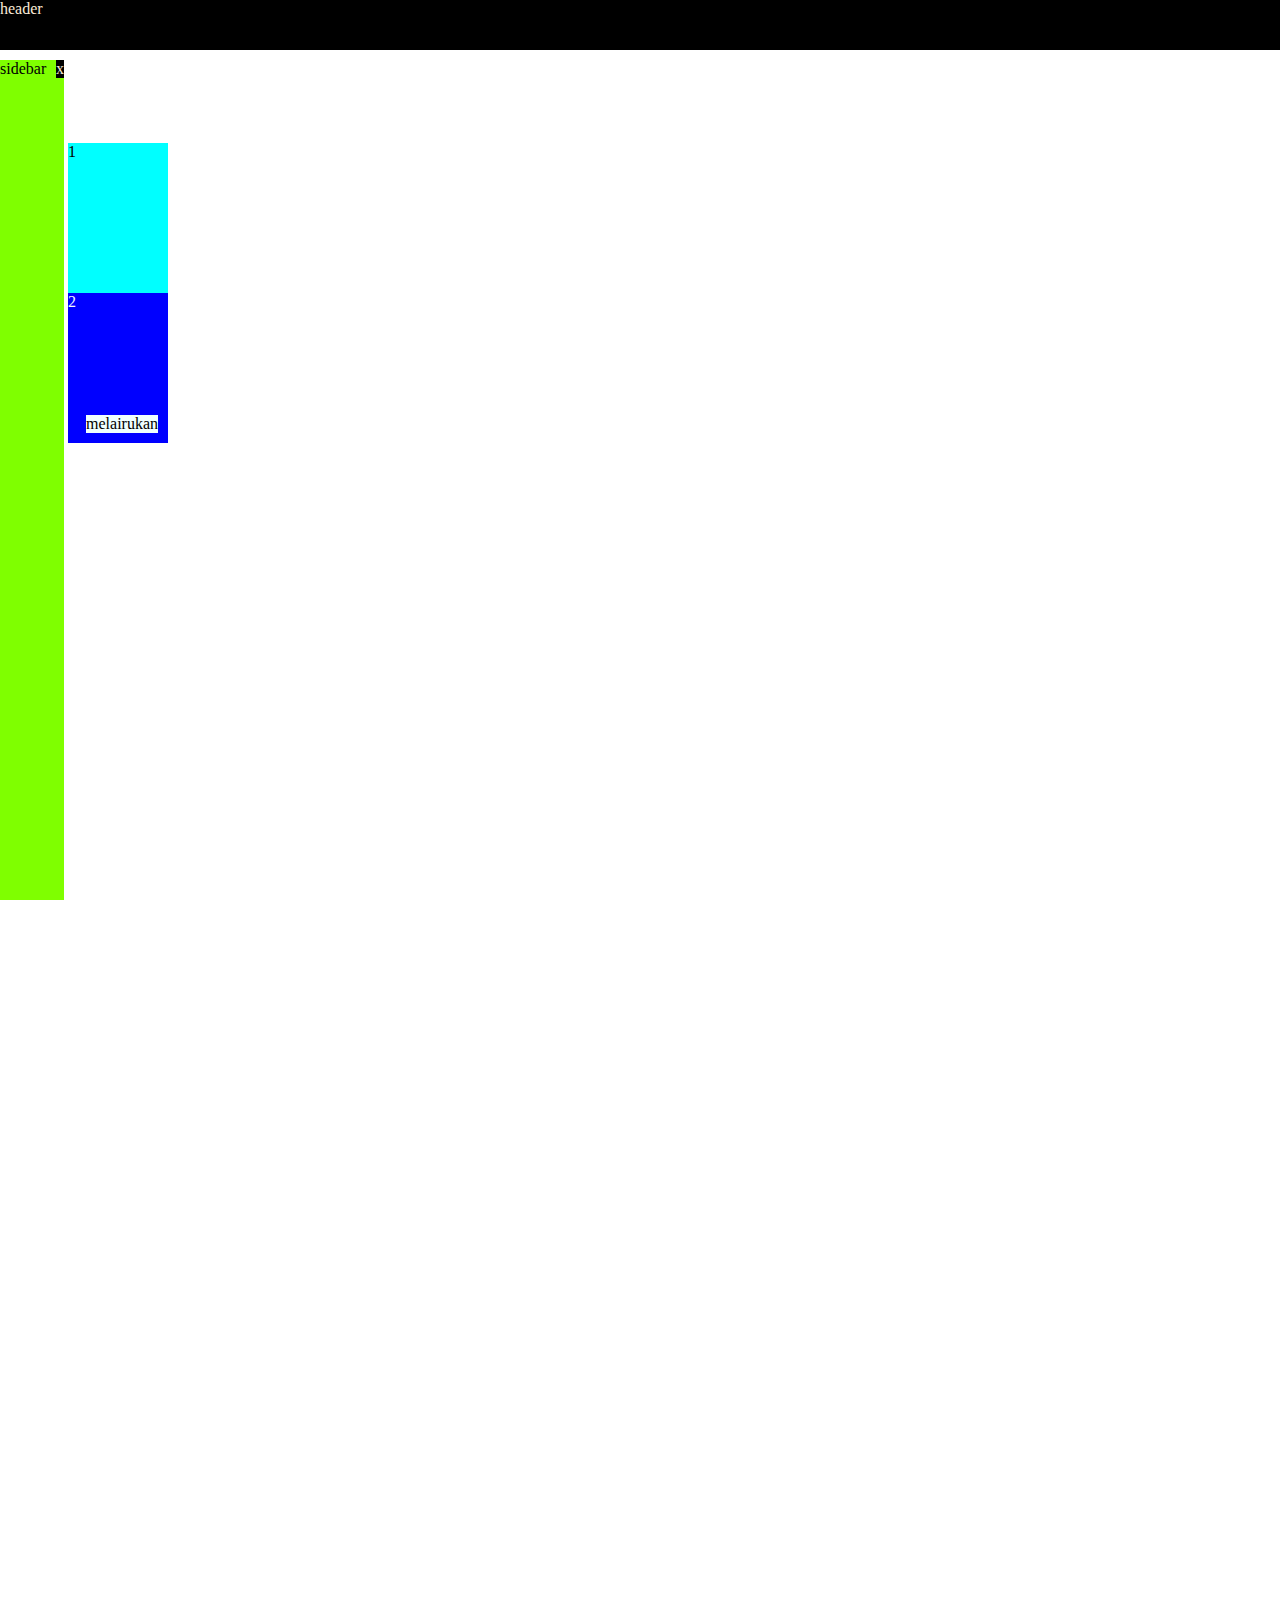
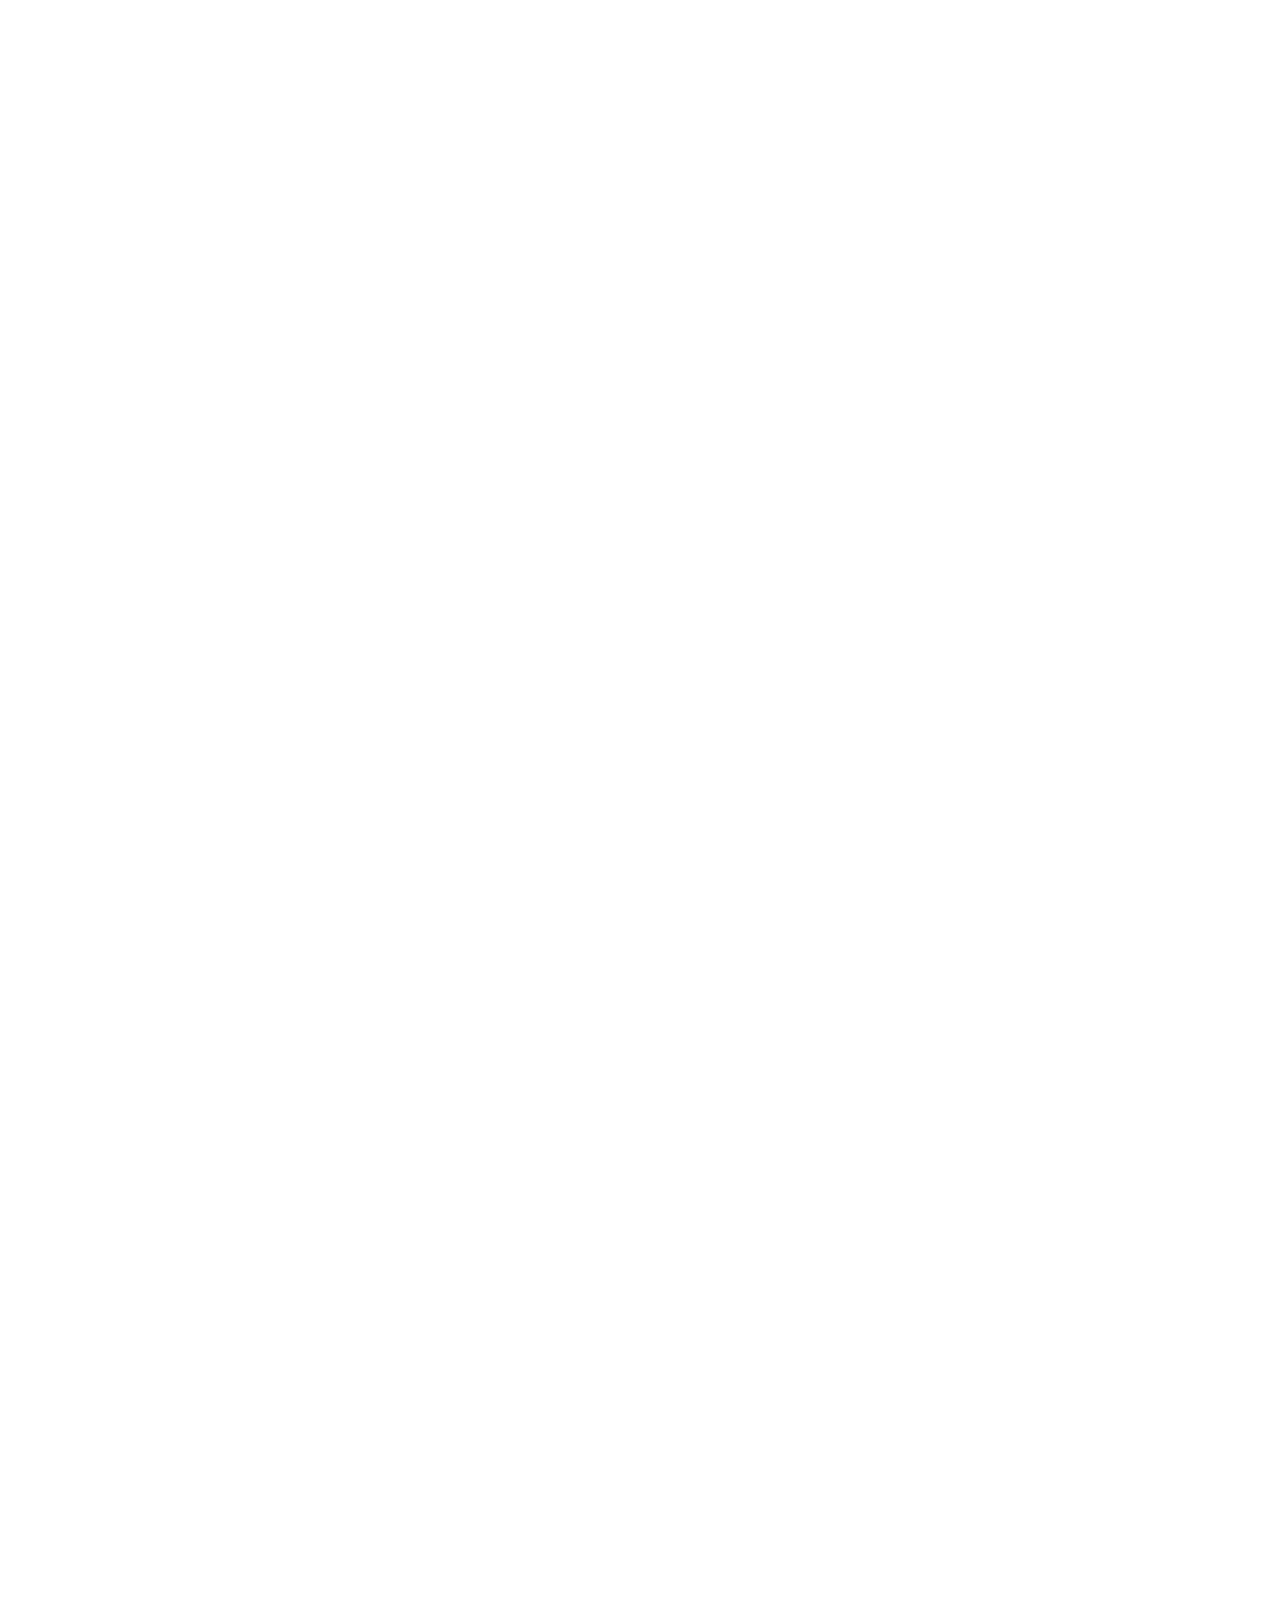
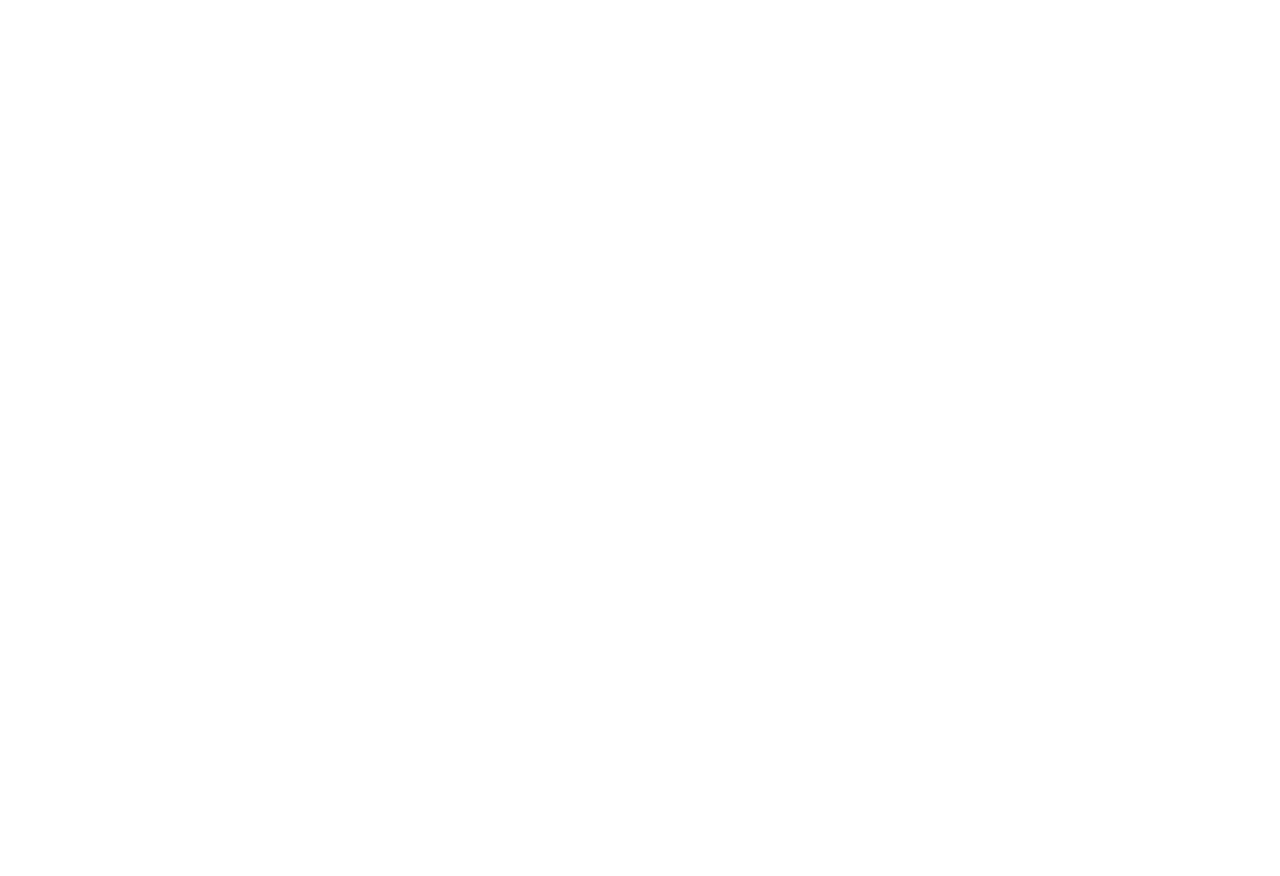
<file: viswa/thumbnails/practice.html>
<!DOCTYPE html>
<html lang="en">
<head>
  <meta charset="UTF-8">
  <meta name="viewport" content="width=device-width, initial-scale=1.0">
  <title>Document</title>
  <style>
    .one{
      background-color: aqua;
      height: 150px;
      width: 100px;
      margin-top: 75px;
    }
    .two{
      background-color: blue;
      height: 150px;
      width: 100px;
      color: aliceblue;
      position: relative;
    }
    .top{
      background-color: black;
      color: antiquewhite;
      position: fixed ;
      top:0px;
      height: 50px;
      left: 0px;
      right: 0px;
      
    }
    .sb{
      background-color: chartreuse;
      position: fixed;
      left: 0px;
      top:60px;
      bottom: 0px;
      width: 64px;
    }

    .pos{
      position: absolute;
      background-color: black;
      color: antiquewhite;
      top: 0px;
      right: 0px;
      cursor: pointer;
    }
    .mela{
      position: absolute;
      background-color: azure;
      color:black;
      bottom: 10px;
      right: 10px;
    }
  </style>
</head>
<body style="height: 4000px; padding-left: 60px; padding-top: 60px;">
  <div class="sb">
    sidebar
    <div class="pos">
     x
    </div>
  </div>
  <div class="top">
    header
  </div>
 
  <div class="one">
    1
  </div>
  <div class="two">
    2
    <div class="mela">
      melairukan
    </div>
  </div>

  
</body>
</html>
</file>
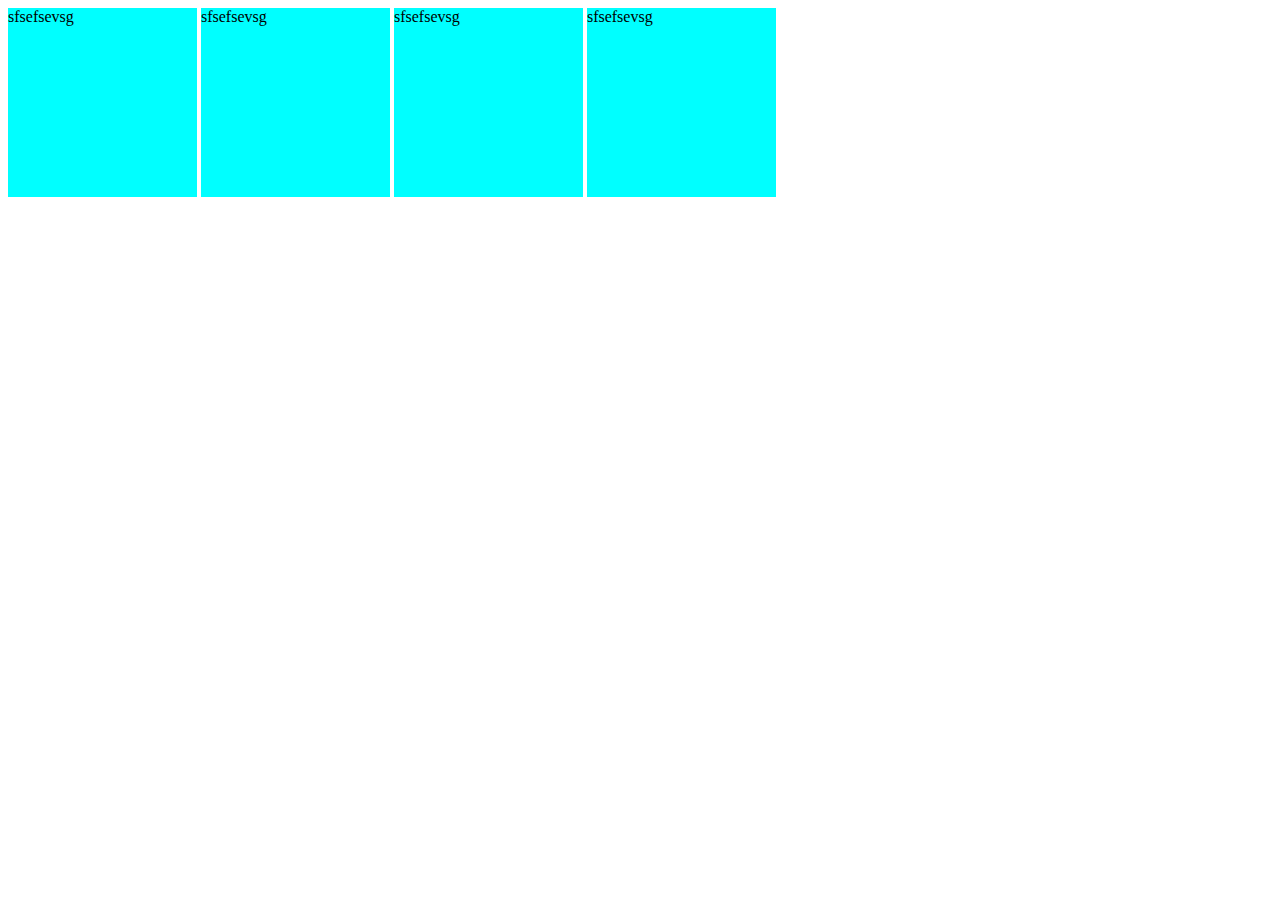
<file: viswa/website/grid.html>
<!DOCTYPE html>
<html lang="en">
<head>
    <meta charset="UTF-8">
    <meta name="viewport" content="width=device-width, initial-scale=1.0">
    <title>Document</title>

    <style>
        .cont{
            background-color: aqua;
            height: 5cm;
            width: 5cm;
            display: grid;
            display: inline-block;
            grid-template-columns: 50px 50px ;
        }

    </style>
</head>
<body>
    
    <div class="cont">

        sfsefsevsg
    </div>
    <div class="cont">

        sfsefsevsg
   
         </div>
    <div class="cont">

        sfsefsevsg
    </div>
     </div>
    <div class="cont">

        sfsefsevsg
    </div>

</body>
</html>
</file>
